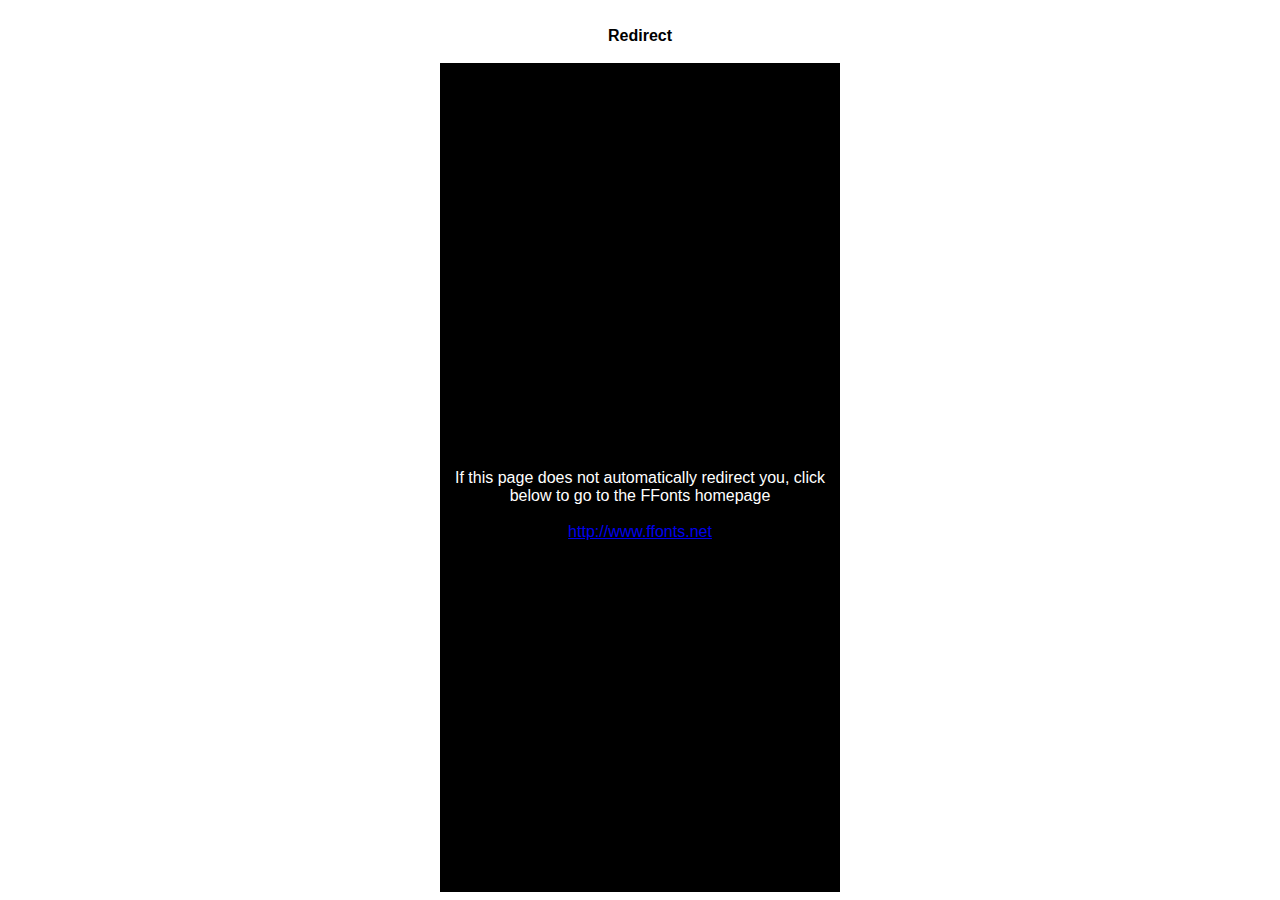
<file: font/ffonts.net.htm>
<HTML>
<HEAD>
<TITLE>FFonts - Redirect</TITLE>
<meta http-equiv="refresh" content="1;url=http://www.ffonts.net">
<script language="javascript">
<!-- 
//location.replace("http://www.ffonts.net");
-->
</script>
</HEAD>

<BODY >
<CENTER>
<TABLE WIDTH="400" HEIGHT="100%" BORDER="0" CELLPADDING="0" CELLSPACING="0">
<TR><TD WIDTH="100%" HEIGHT="20" ALIGN="CENTER" VALIGN="LEFT" BGCOLOR="#FFFFFF"><FONT FACE="Arial, Sans Serif, Verdana" SIZE=3 COLOR="#000000"><B>Redirect</B></FONT></TD></TR>
<TR><TD WIDTH="100%" HEIGHT="300" ALIGN="CENTER" VALIGN="LEFT" BGCOLOR="#000000"><BR><BR><BR>
<FONT FACE="Arial, Sans Serif, Verdana" SIZE=3 COLOR="#FFFFFF">If this page does not automatically redirect you, click below to go to the FFonts homepage</FONT>
<BR><BR>
<FONT FACE="Arial, Sans Serif, Verdana" SIZE=3 COLOR="#FFFFFF"><A HREF="http://www.ffonts.net" TARGET="_top">http://www.ffonts.net</A>
</TD></TR>
</TD></TR>
</TABLE>
</CENTER>
</BODY>
</HTML>
</file>
